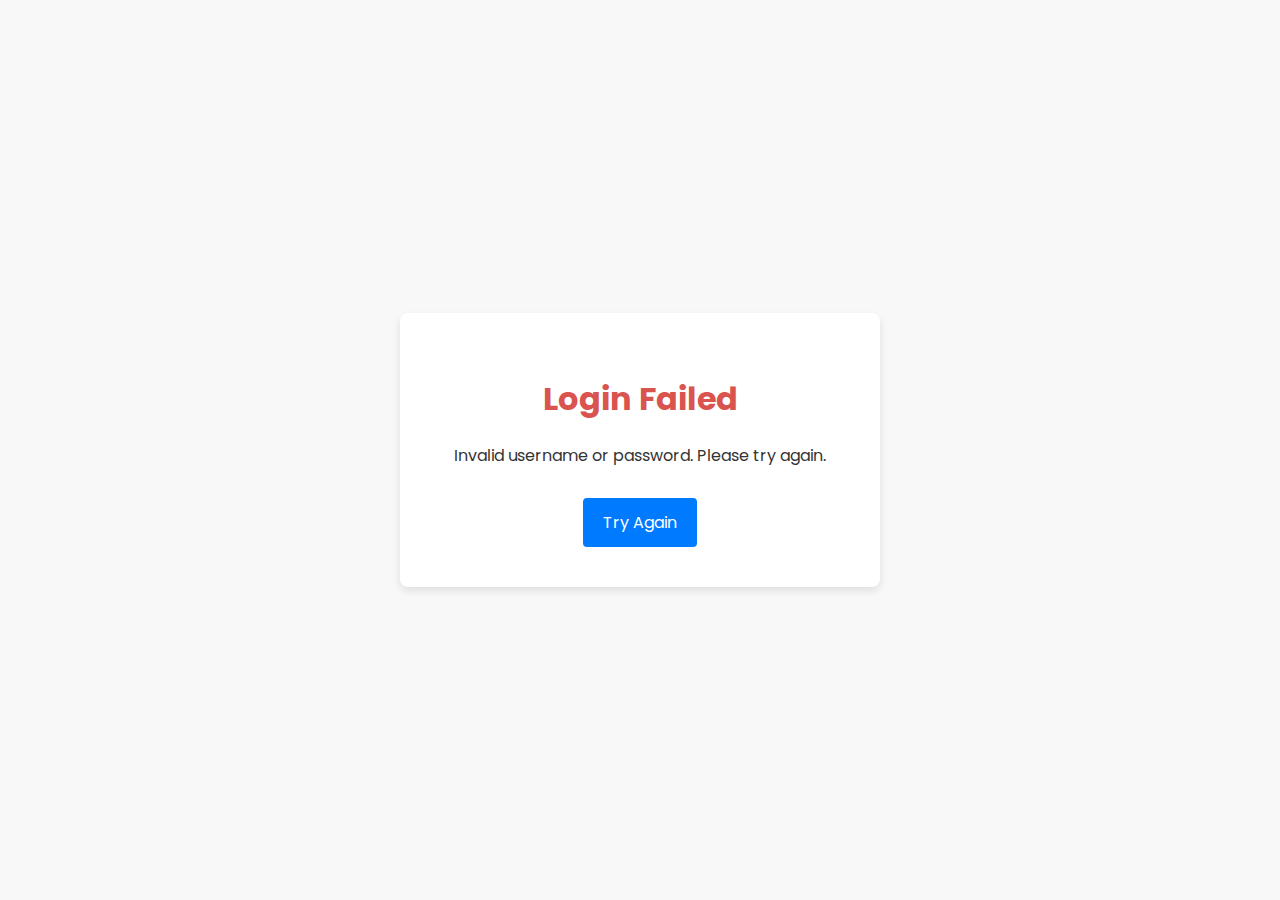
<file: delivery/templates/delivery/failed.html>
<!DOCTYPE html>
<html lang="en">
<head>
    <meta charset="UTF-8">
    <meta name="viewport" content="width=device-width, initial-scale=1.0">
    <title>Login Failed</title>
    <style>
        @import url('https://fonts.googleapis.com/css2?family=Poppins:wght@300;400;600&display=swap');

        body {
            font-family: 'Poppins', sans-serif;
            margin: 0;
            padding: 0;
            display: flex;
            justify-content: center;
            align-items: center;
            height: 100vh;
            background-color: #f8f8f8; /* Light background */
            text-align: center;
            color: #333; /* Dark text */
        }

        .container {
            background: #fff; /* White container */
            padding: 40px;
            border-radius: 8px;
            box-shadow: 0 4px 8px rgba(0, 0, 0, 0.1);
            max-width: 400px;
            width: 90%;
        }

        h1 {
            color: #d9534f; /* Red for error */
            margin-bottom: 20px;
        }

        p {
            margin-bottom: 30px;
        }

        .btn {
            display: inline-block;
            padding: 12px 20px;
            text-decoration: none;
            color: #fff;
            background-color: #007bff; /* Blue button */
            border-radius: 4px;
            transition: background-color 0.3s ease;
        }

        .btn:hover {
            background-color: #0056b3;
        }

    </style>
</head>
<body>
    <div class="container">
        <h1>Login Failed</h1>
        <p>Invalid username or password. Please try again.</p>
        <a href="{% url 'delivery:sign_in' %}" class="btn">Try Again</a>
    </div>
</body>
</html>
</file>
